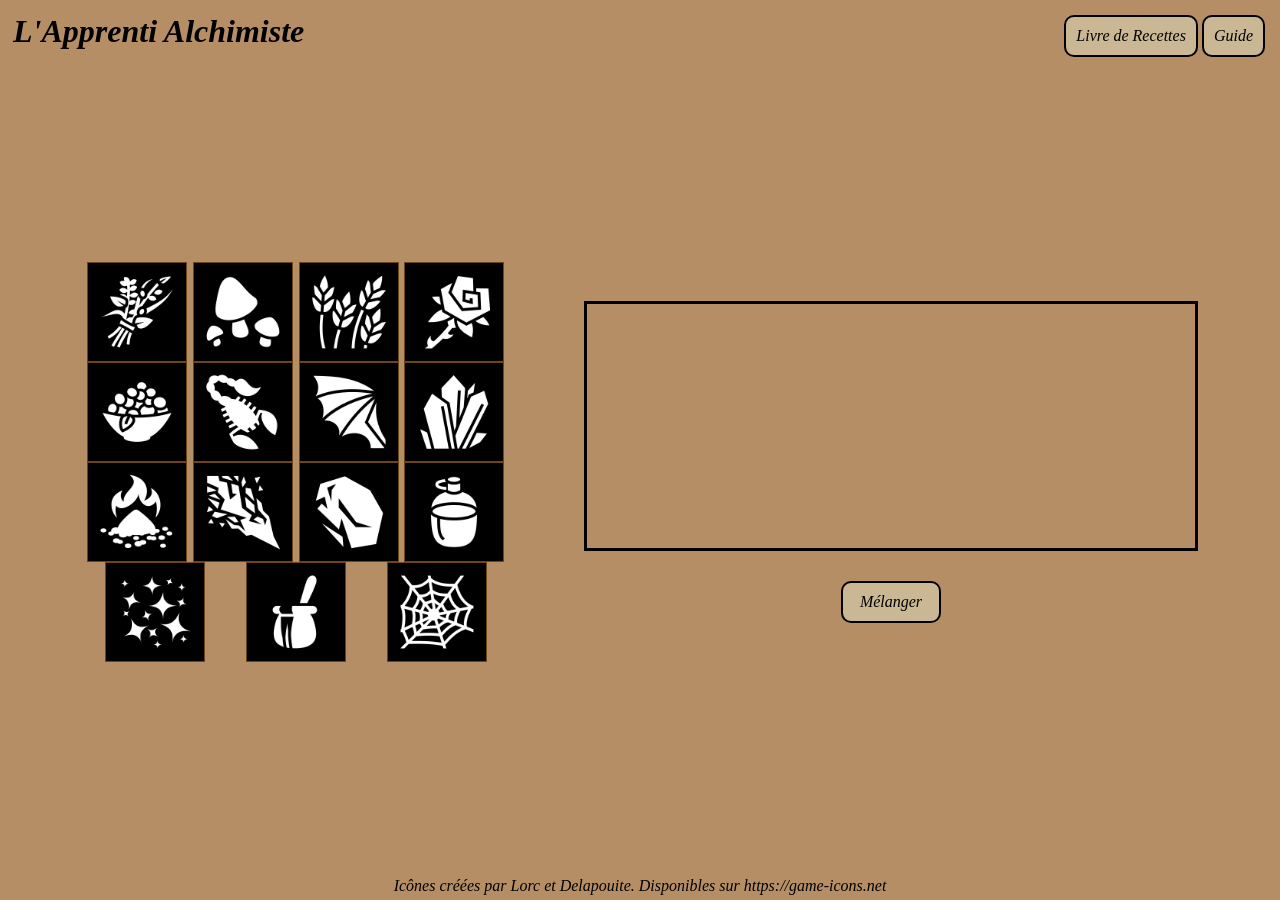
<file: index.html>
<!DOCTYPE html>
<html lang="fr">
<head>
    <meta charset="UTF-8">
    <meta name="viewport" content="width=device-width, initial-scale=1.0">
    <title>L'Apprenti Alchimiste</title>
    <link rel="stylesheet" href="style.css">
    <script src="js/ingredients.js"></script>
    <script src="js/recipes.js"></script>
    <script src="js/game.js" defer></script>
</head>
<body class="workshop">
    <div style="padding: 5px;">
        <header>
            <h1 class="title">L'Apprenti Alchimiste</h1>
            <nav class="top">
                <a class="button" href="recipe-book.html">Livre de Recettes</a>
                <button class="button" popovertarget="guide">Guide</button>
            </nav>
        </header>
        <div id="guide" popover="auto">
            <section>
                <h2>Guide</h2>
                <p>
                    Jeune apprenti alchimiste, mais tu es face à un "petit" problème. <br>
                    À la suite d'un accident avec une potion, ton manuel contenant toutes les recettes a disparu. <br> 
                    À toi d'essayer d'en écrire un nouveau en expérimentant avec les ingrédients à ta disposition.
                </p>
                <h3>Sur Desktop</h3>
                <p>
                    Prends un des ingrédients et dépose-le dans le chaudron. <br>
                    Si tu ne veux plus d'un ingrédient, tu peux le remettre avec les autres. 
                    <br>
                    <br>
                    Il est également possible de cliquer directement sur un ingrédient pour le mettre dans le chaudron. <br>
                    Clique sur un ingrédient dans le chaudron pour le remettre avec les autres.
                </p>
                <h3>Sur Mobile</h3>
                <p>
                    Clique sur un ingrédient pour le mettre dans le chaudron. <br>
                    Clique sur un ingrédient dans le chaudron pour le remettre avec les autres.
                </p>
            </section>
            <button class="button" type="button" popovertarget="guide" popovertargetaction="hide">Retour à l'atelier</button>
        </div>
        <h2 id="selected"></h2>
        <div class="table">
            <div id="ingredients"></div>
            <div class="cauldron-container">
                <div id="cauldron"></div>
                <button class="button" id="mix">Mélanger</button>
            </div>
        </div>
        <div id="message" popover="auto">
            <h2 id="discovered-name"></h2>
            <p id="discovered-description"></p>
            <button class="button" type="button" popovertarget="message" popovertargetaction="hide">Retour à l'atelier</button>
        </div>
    </div>
    <footer><p>Icônes créées par Lorc et Delapouite. Disponibles sur https://game-icons.net</p></footer>
</body>
</html>
</file>
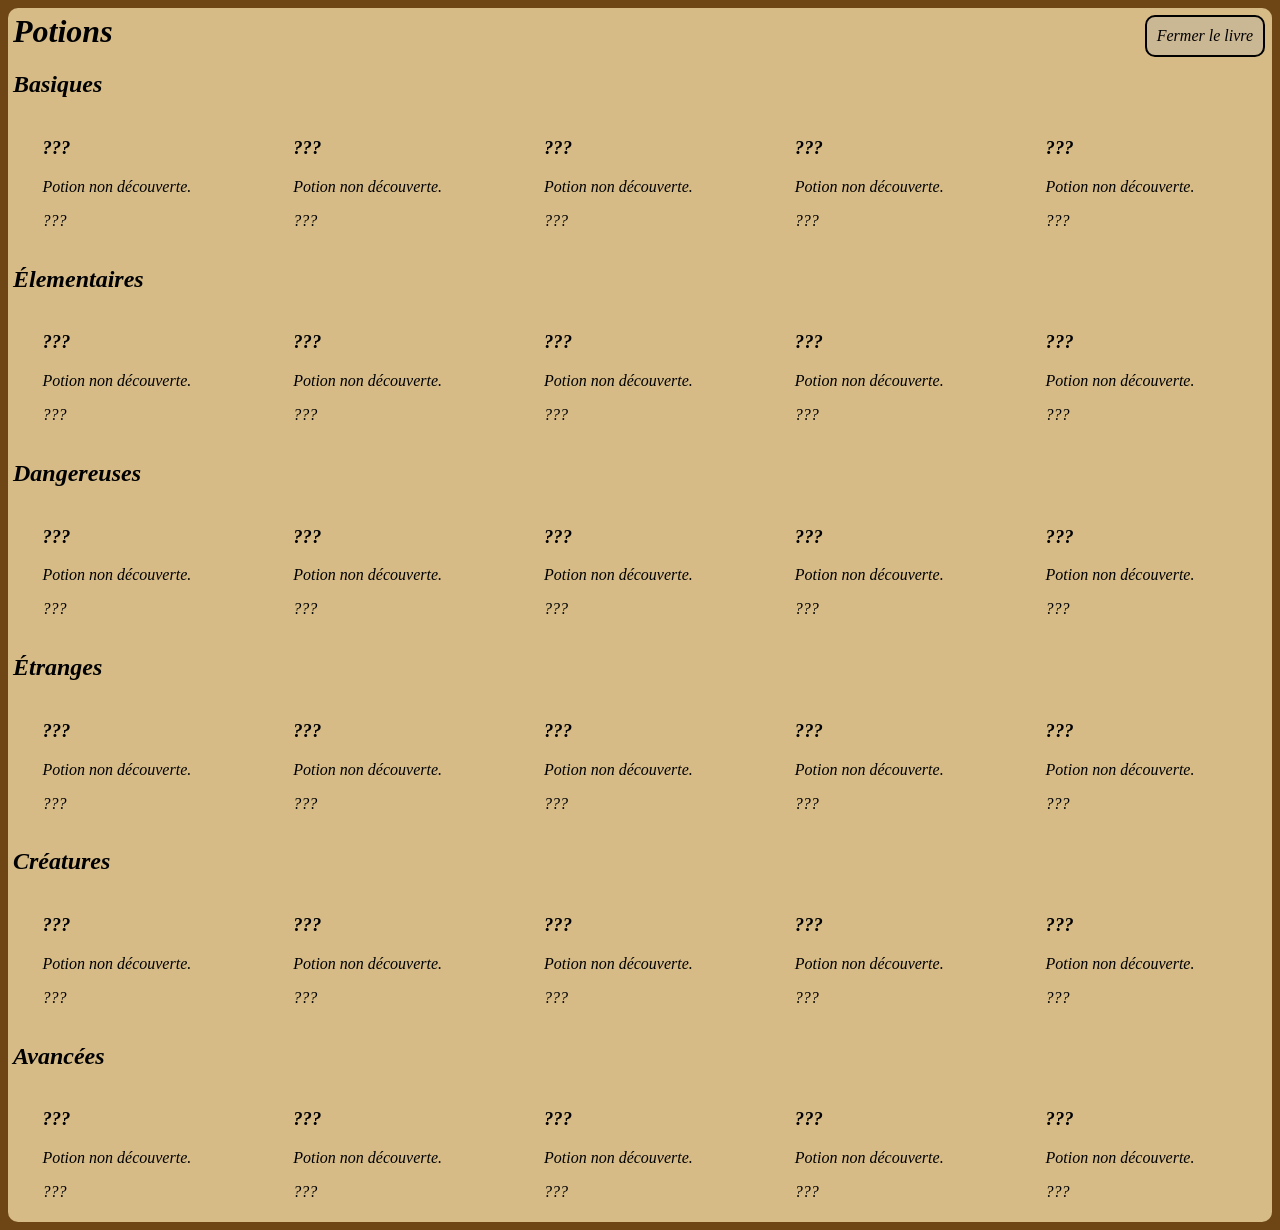
<file: recipe-book.html>
<!DOCTYPE html>
<html lang="fr">
<head>
    <meta charset="UTF-8">
    <meta name="viewport" content="width=device-width, initial-scale=1.0">
    <title>Livre de Recettes</title>
    <link rel="stylesheet" href="style.css">
    <script src="js/recipes.js"></script>
    <script src="js/book.js" defer></script>
</head>
<body class="book">
    <div class="page">
        <h1>Potions</h1>
        <a class="button top" href="index.html">Fermer le livre</a>
        <div id="page"></div>
    </div>
</body>
</html>
</file>
<file: style.css>
*, ::after, ::before {
  box-sizing: border-box;
}
body {
    font-family: 'Segoe Script', cursive;
    font-style: italic;
}
h1 {
    margin-top: 0;
}
.title {
    margin-top: 8px;
    margin-left: 8px;
}
.top {
    position: absolute;
    top: 15px;
    right: 15px;
}
.button {
    cursor: pointer;
    display: inline-block;
    background-color: #cab793;
    color: black;
    padding: 10px;
    border: 2px black double;
    border-radius: 10px;
    font-family: 'Segoe Script', cursive;
    font-style: italic;
    text-decoration: none;
    transition: all 0.3s ease;
}
.button:hover {
    background-color: #a08a61;
    color: white;
}
button {
    font-size: inherit;
}
footer {
    position: absolute;
    width: 100%;
    bottom: 0;
}
footer p {
    text-align: center;
    margin-bottom: 5px;
}
/* Potion Workshop */
.workshop {
    background-color: #B68E65;
    margin: 0;
}
.table {
    display: flex;
    height: 75vh;
    width: 100%;
    justify-content: flex-end;
    align-items: center;
}
.cauldron-container {
    width: 60vw;
    display: flex;
    flex-direction: column;
    align-items: center;
}
#cauldron {
    height: 250px;
    width: 80%;
    display: flex;
    justify-content: space-around;
    flex-wrap: wrap;
    align-content: center;
    border: solid;
}
#selected {
    text-align: center;
    height: 33px;
}
#ingredients {
    display: flex;
    flex-wrap: wrap;
    justify-content: space-around;
    width: 33vw;
    height: 50vh;
}
.ingredient {
    position: relative;
    width: 100px;
    height: 100px;
    cursor: pointer;
    border: #6e4616 1px solid;
    text-align: center;
    align-content: center;
}
.ingredient > img {
    width: 100%;
    height: 100%;
} 
#mix {
    width: 100px;
    margin-top: 30px;
}
.ingredient:hover {
    transform: scale(1.05);
}
.dragging {
    transform: scale(1.05);
}

/* Recipes Book */
.book {
    background-color: #6e4616;
}
.page {
    background-color: #d6bb87;
    border-radius: 10px;
    padding: 5px;
}
.category {
    display: flex;
    flex-wrap: wrap;
    justify-content: space-around;
}
.recipe {
    width: 15vw;
}

/* Popup */
#guide {
    max-height: 80vh;
}
#message {
    width: 400px;
    height: 350px;
    text-align: center;
    justify-content: center;
}
#guide > section > h2, p {
    margin-top: 0;
}
#message > h2 {
    margin-top: 0;
}
:popover-open {
    border: 4px solid #6e4616;
    background-color: #d6bb87;
    padding: 10px;
    border-radius: 10px;
    display: flex;
    flex-direction: column;
    align-items: center;
}
::backdrop {
    backdrop-filter: blur(3px);
}

/* Responsive */
@media (max-width: 1400px) {
    #ingredients {
        height: auto;
    }
}
@media (max-width: 900px) {
    .table {
        height: auto;
        flex-direction: column;
        justify-content: center;
    }
    #ingredients {
        width: 80vw;
    }
    .ingredient {
        width: 75px;
        height: 75px;
        margin-bottom: 5px;
    }
    .cauldron-container {
        width: 100%;
        margin-top: 20px;
    }
    .recipe {
        width: 35vw;
    }
    #guide {
        width: 80%;
    }
}
@media (max-width: 500px) {
    header {
        display: flex;
        flex-wrap: wrap;
        justify-content: center;
    }
    footer {
        position: relative;
        margin-top: 15px;
    }
    nav.top {
        position: relative;
        top: 0;
        right: 0;
    }
    .recipe {
        width: 80vw;
    }
    #message {
        width: 90%;
    }
    #message > button, #guide > button {
        width: stretch;
    }
}
</file>
